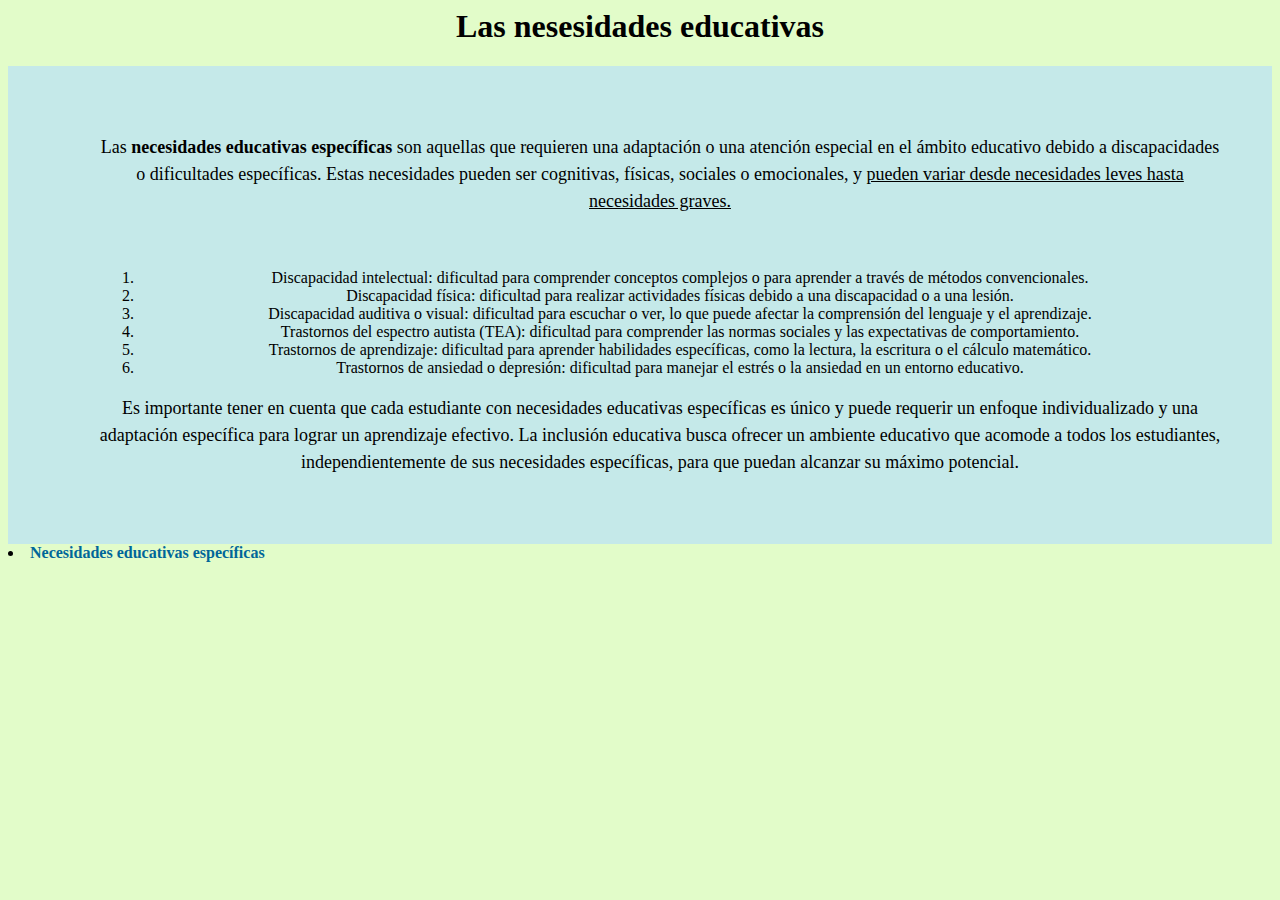
<file: n1.html>
<!DOCTYPE hhtml>
<html>
<head>
<link rel="stylesheet" type="text/css" href="estilos.css">
<title>Nesesidades Educativas Especificas</title>
</head>
<body bgcolor ="#9A2EFE">
<center><h1>Las nesesidades educativas</h1></center>
<center><section>
<ol>
<p>Las <b>necesidades educativas específicas</b> son aquellas que requieren una adaptación o una atención especial en el ámbito educativo debido a discapacidades o dificultades específicas. Estas necesidades pueden ser cognitivas, físicas, sociales o emocionales, y <u>pueden variar desde necesidades leves hasta necesidades graves.</u>
</p>
<br>
<br>
<ol>
 <li>
Discapacidad intelectual: dificultad para comprender conceptos complejos o para aprender a través de métodos convencionales.<br>
</li>
 <li>Discapacidad física: dificultad para realizar actividades físicas debido a una discapacidad o a una lesión.<br>
</li>
 <li>Discapacidad auditiva o visual: dificultad para escuchar o ver, lo que puede afectar la comprensión del lenguaje y el aprendizaje.<br>
</li>
 <li>Trastornos del espectro autista (TEA): dificultad para comprender las normas sociales y las expectativas de comportamiento.<br>
</li>
 <li>Trastornos de aprendizaje: dificultad para aprender habilidades específicas, como la lectura, la escritura o el cálculo matemático.<br>
</li>
 <li>Trastornos de ansiedad o depresión: dificultad para manejar el estrés o la ansiedad en un entorno educativo.<br>
</li>
 
</ol>

<p>Es importante tener en cuenta que cada estudiante con necesidades educativas específicas es único y puede requerir un enfoque individualizado y una adaptación específica para lograr un aprendizaje efectivo. La inclusión educativa busca ofrecer un ambiente educativo que acomode a todos los estudiantes, independientemente de sus necesidades específicas, para que puedan alcanzar su máximo potencial. 

</section></center>
<li><a href="index.html">Necesidades educativas específicas</a></li>
</body>
</file>
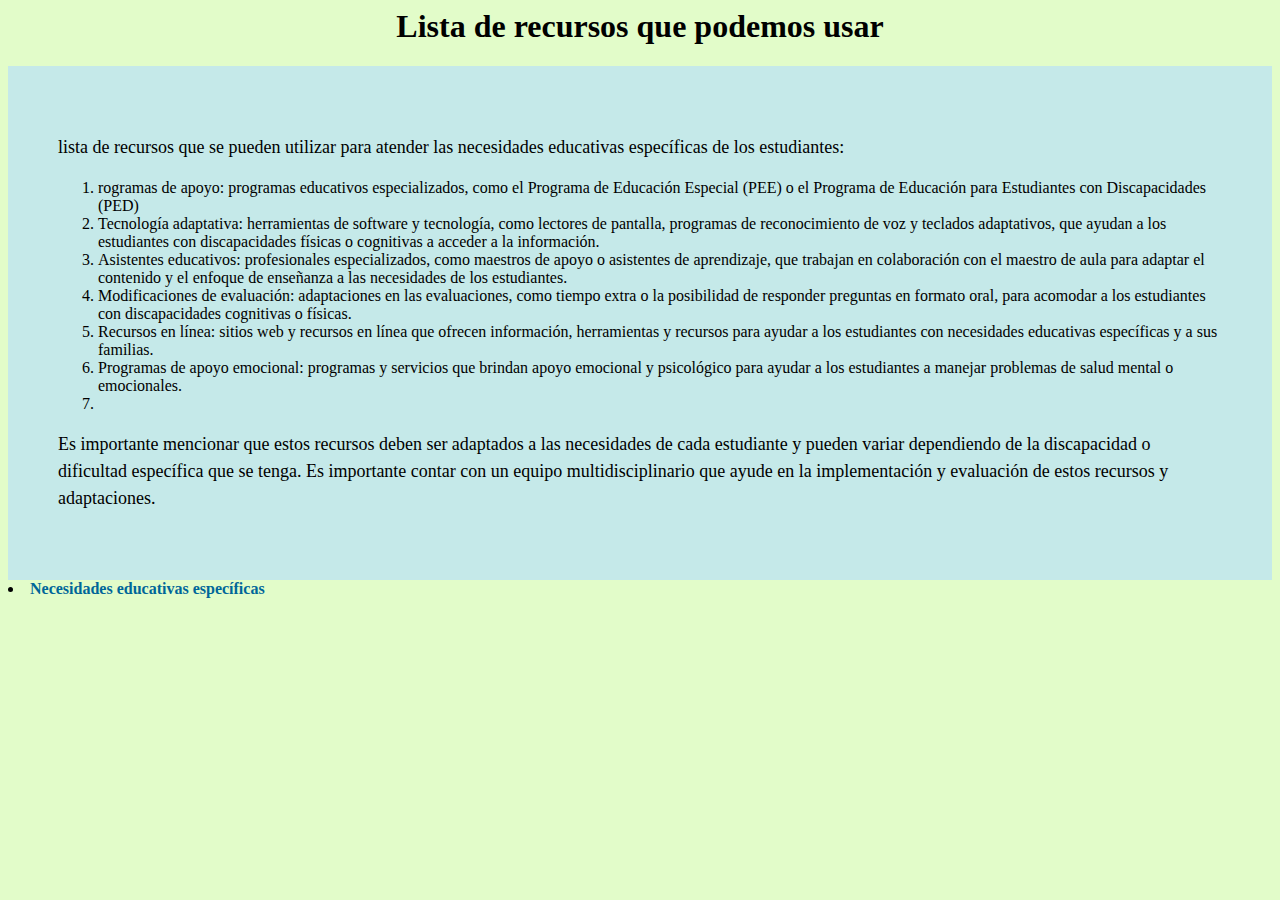
<file: n2.html>
<!DOCTYPE hhtml>
<html>
<head>
<link rel="stylesheet" type="text/css" href="estilos.css">
<title></title>
</head>
<body bgcolor ="#9A2EFE">
<center><h1>Lista de recursos que podemos usar</h1></center>
<section>
<p>lista de recursos que se pueden utilizar para atender las necesidades educativas específicas de los estudiantes:
</p>
<ol>
<li>rogramas de apoyo: programas educativos especializados, como el Programa de Educación Especial (PEE) o el Programa de Educación para Estudiantes con Discapacidades (PED)
</li>
<li>Tecnología adaptativa: herramientas de software y tecnología, como lectores de pantalla, programas de reconocimiento de voz y teclados adaptativos, que ayudan a los estudiantes con discapacidades físicas o cognitivas a acceder a la información.
</li>
<li>Asistentes educativos: profesionales especializados, como maestros de apoyo o asistentes de aprendizaje, que trabajan en colaboración con el maestro de aula para adaptar el contenido y el enfoque de enseñanza a las necesidades de los estudiantes.
</li>
<li>Modificaciones de evaluación: adaptaciones en las evaluaciones, como tiempo extra o la posibilidad de responder preguntas en formato oral, para acomodar a los estudiantes con discapacidades cognitivas o físicas.
</li>
<li>Recursos en línea: sitios web y recursos en línea que ofrecen información, herramientas y recursos para ayudar a los estudiantes con necesidades educativas específicas y a sus familias.
</li>
<li>Programas de apoyo emocional: programas y servicios que brindan apoyo emocional y psicológico para ayudar a los estudiantes a manejar problemas de salud mental o emocionales.
</li>
<li></li>

</ol>
<p>
Es importante mencionar que estos recursos deben ser adaptados a las necesidades de cada estudiante y pueden variar dependiendo de la discapacidad o dificultad específica que se tenga. Es importante contar con un equipo multidisciplinario que ayude en la implementación y evaluación de estos recursos y adaptaciones.</p>
</section>
<li><a href="index.html">Necesidades educativas específicas</a></li>
</body>
</file>
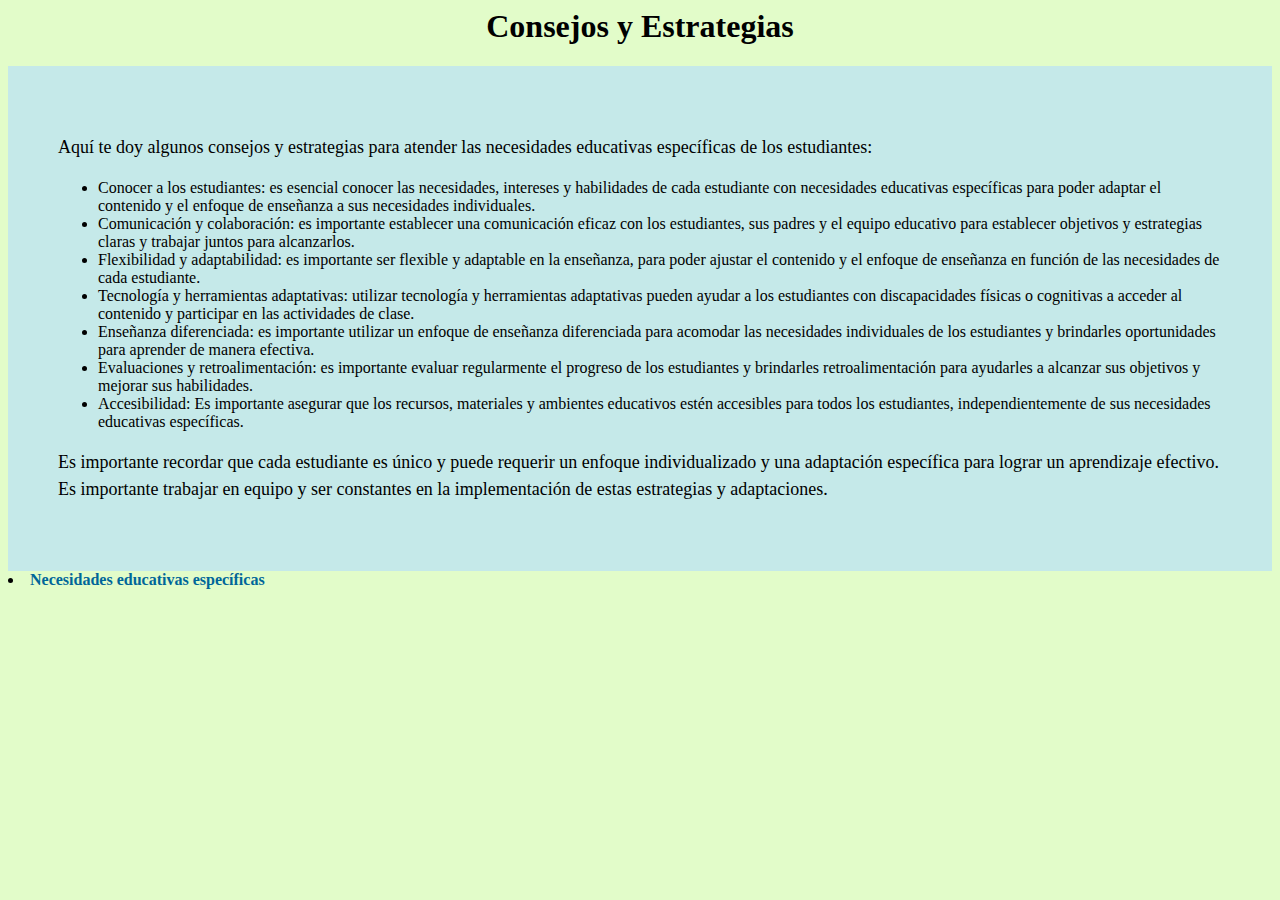
<file: n3.html>
<!DOCTYPE hhtml>
<html>
<head>
<link rel="stylesheet" type="text/css" href="estilos.css">
<title></title>
</head>
<body bgcolor ="#9A2EFE">
<center><h1>Consejos y Estrategias</h1></center>
<section>
<p>Aquí te doy algunos consejos y estrategias para atender las necesidades educativas específicas de los estudiantes:</p>
<ul>
 <li>Conocer a los estudiantes: es esencial conocer las necesidades, intereses y habilidades de cada estudiante con necesidades educativas específicas para poder adaptar el contenido y el enfoque de enseñanza a sus necesidades individuales.
</li>
 <li>
Comunicación y colaboración: es importante establecer una comunicación eficaz con los estudiantes, sus padres y el equipo educativo para establecer objetivos y estrategias claras y trabajar juntos para alcanzarlos.
</li>
 <li>
Flexibilidad y adaptabilidad: es importante ser flexible y adaptable en la enseñanza, para poder ajustar el contenido y el enfoque de enseñanza en función de las necesidades de cada estudiante.
</li>
 <li>
Tecnología y herramientas adaptativas: utilizar tecnología y herramientas adaptativas pueden ayudar a los estudiantes con discapacidades físicas o cognitivas a acceder al contenido y participar en las actividades de clase.
</li>
 <li>
Enseñanza diferenciada: es importante utilizar un enfoque de enseñanza diferenciada para acomodar las necesidades individuales de los estudiantes y brindarles oportunidades para aprender de manera efectiva.
</li>
 <li>
Evaluaciones y retroalimentación: es importante evaluar regularmente el progreso de los estudiantes y brindarles retroalimentación para ayudarles a alcanzar sus objetivos y mejorar sus habilidades.
</li>
 <li>
Accesibilidad: Es importante asegurar que los recursos, materiales y ambientes educativos estén accesibles para todos los estudiantes, independientemente de sus necesidades educativas específicas.
</li>

</ul> 
<p>
Es importante recordar que cada estudiante es único y puede requerir un enfoque individualizado y una adaptación específica para lograr un aprendizaje efectivo. Es importante trabajar en equipo y ser constantes en la implementación de estas estrategias y adaptaciones.
</p>
</section>
<li><a href="index.html">Necesidades educativas específicas</a></li>
</body>
</file>
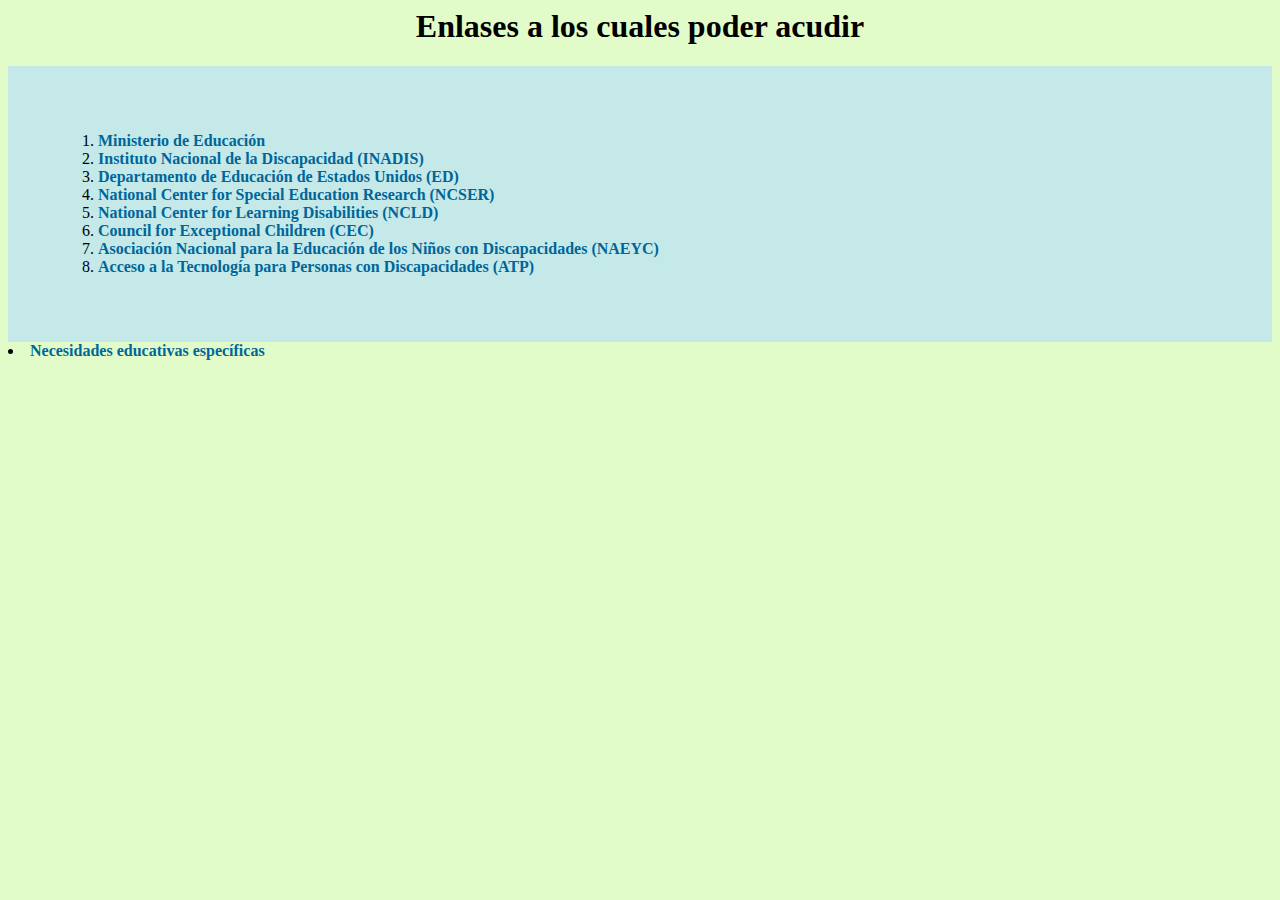
<file: n4.html>
<!DOCTYPE hhtml>
<html>
<head>
<link rel="stylesheet" type="text/css" href="estilos.css">
<title></title>
</head>
<body bgcolor ="#9A2EFE">
<center><h1>Enlases a los cuales poder acudir</h1></center>
<section>
<ol>
  <li><a href="http://www.mineduc.cl/educacion-especial-y-diversidad/">Ministerio de Educación</a></li>
  <li><a href="https://www.inadis.gob.ar/">Instituto Nacional de la Discapacidad (INADIS)</a></li>
  <li><a href="https://www.ed.gov/topic/special-education">Departamento de Educación de Estados Unidos (ED)</a></li>
  <li><a href="https://ies.ed.gov/ncser/">National Center for Special Education Research (NCSER)</a></li>
  <li><a href="https://www.ncld.org/">National Center for Learning Disabilities (NCLD)</a></li>
  <li><a href="https://www.cec.sped.org/">Council for Exceptional Children (CEC)</a></li>
  <li><a href="https://www.naeyc.org/resources/topics/special-needs">Asociación Nacional para la Educación de los Niños con Discapacidades (NAEYC)</a></li>
  <li><a href="https://www.atp.org/">Acceso a la Tecnología para Personas con Discapacidades (ATP)</a></li>
</ol>
</section>
<li><a href="index.html">Necesidades educativas específicas</a></li>
</body>
</file>
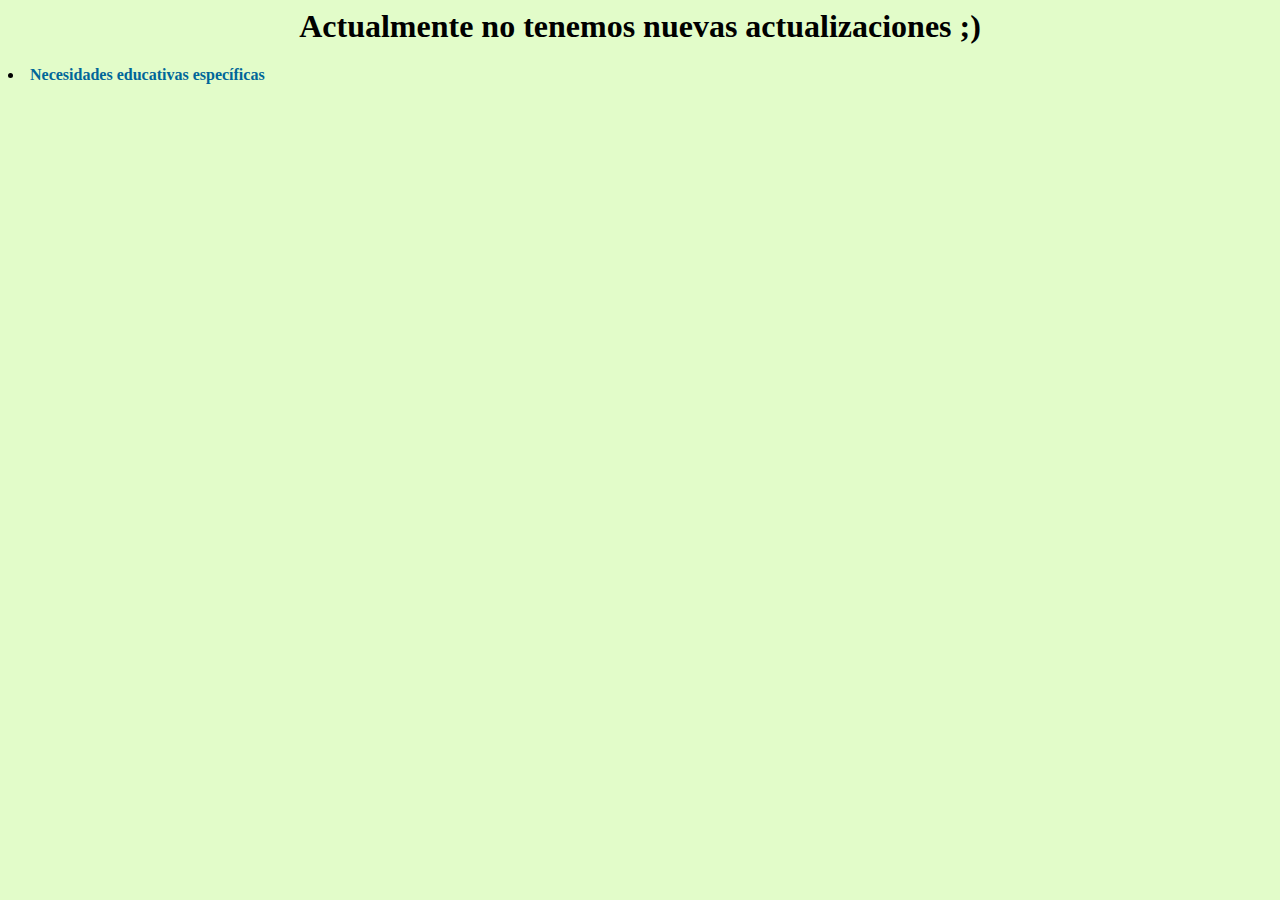
<file: n5.html>
<!DOCTYPE hhtml>
<html>
<head>
<link rel="stylesheet" type="text/css" href="estilos.css">
<title></title>
</head>
<body bgcolor ="#9A2EFE">
<center><h1>Actualmente no tenemos nuevas actualizaciones ;)</h1></center>
<p></p>
<li><a href="index.html">Necesidades educativas específicas</a></li>
</body>
</file>
<file: estilos.css>
/* Estilos para el encabezado */
header {
  background-color: #ceadfe;
  padding: 20px;
  text-align: center;
}

header h1 {
  color: #FFFFFF;
  font-size: 36px;
  margin: 0;
}

/* Estilos para el menú de navegación */
nav ul {
  list-style-type: none;
  margin: 0;
  padding: 0;
  display: flex;
  justify-content: center;
}

nav li {
  margin-right: 10px;
}

nav a {
  color: #000000;
  text-decoration: none;
}

nav a:hover {
  color: #b3e2e2;
}

/* Estilos para el contenido principal */
main {
  margin: 0 auto;
  max-width: 1200px;
}

/* Estilos para las secciones */
section {
  padding: 50px;
   background-color: #c5e9e9 ;
}

section h2 {
  color: #fffffff;
  font-size: 24px;
  margin: 0;
}

/* Estilos para los párrafos */
p {
  font-size: 18px;
  line-height: 1.5;
}

/* Estilos para las imágenes */
img {
  max-width: 100%;
}

/* Estilos para el pie de página */
footer {
  background-color: #ceadfe;
  color: #FFFFFF;
  padding: 10px;
  text-align: center;
}

a {
  color: #006699; /* especifica el color del texto */
  text-decoration: none; /* elimina el subrayado */
  font-weight: bold; /* especifica el peso del texto */
}

a:hover {
  color: #ff6600; /* especifica el color del texto al pasar el cursor */
  text-decoration: underline; /* agrega subrayado al pasar el cursor */
}

a:active {
  color: #ff0000; /* especifica el color del texto al presionar el enlace */
}
 body{
	 background-color: #e2fcc9;
 }
</file>
